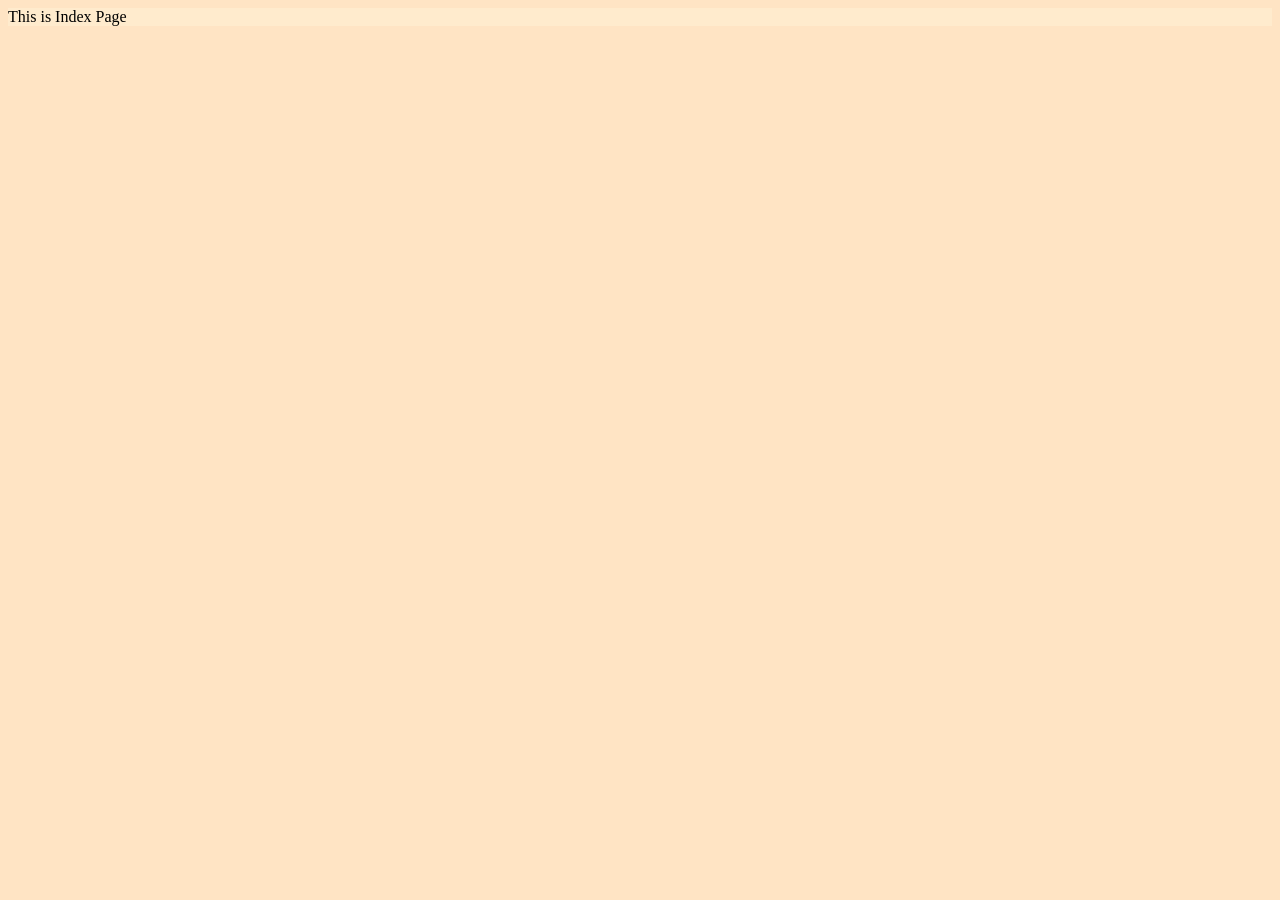
<file: templates/index.html>
<!DOCTYPE html>
<html lang="en">
<head>
    <meta charset="UTF-8">
    <meta name="viewport" content="width=device-width, initial-scale=1.0">
    <title>Document</title>
</head>
<body style="background-color: bisque;">
    <div style="background-color: blanchedalmond;">
        This is Index Page
    </div>
    
</body>
</html>
</file>
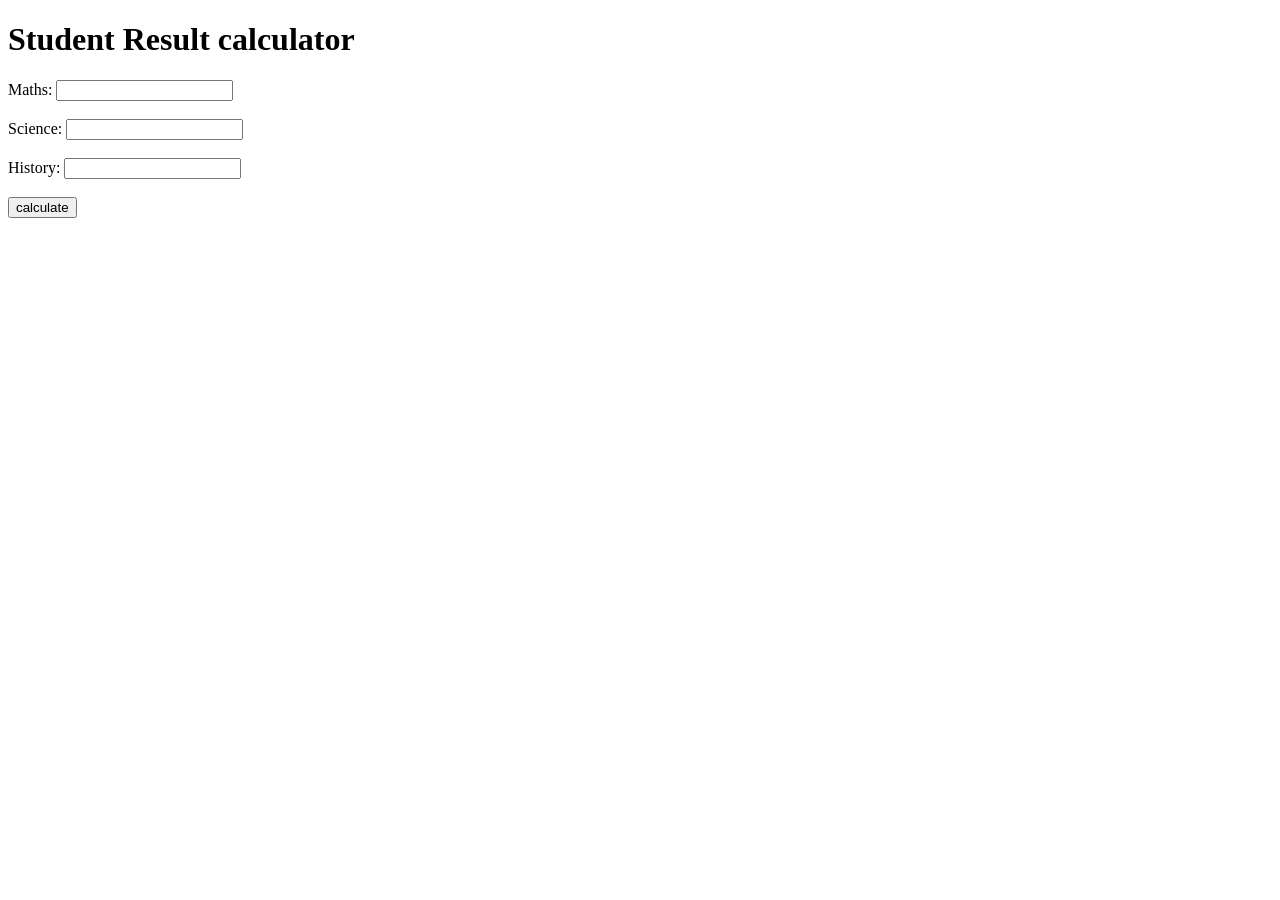
<file: templates/calculate.html>
<!DOCTYPE html>
<html>
<head>
    <title>calculate Result</title>
</head>

<body>

    <h1>Student Result calculator</h1>

    <form action="/calculate" method="POST">

        <label>Maths:</label>
        <input type="number" name="maths" required>
        <br><br>

        <label>Science:</label>
        <input type="number" name="science" required>
        <br><br>

        <label>History:</label>
        <input type="number" name="History" required>
        <br><br>

        <button type="submit">calculate</button>

    </form>

</body>
</html>
</file>
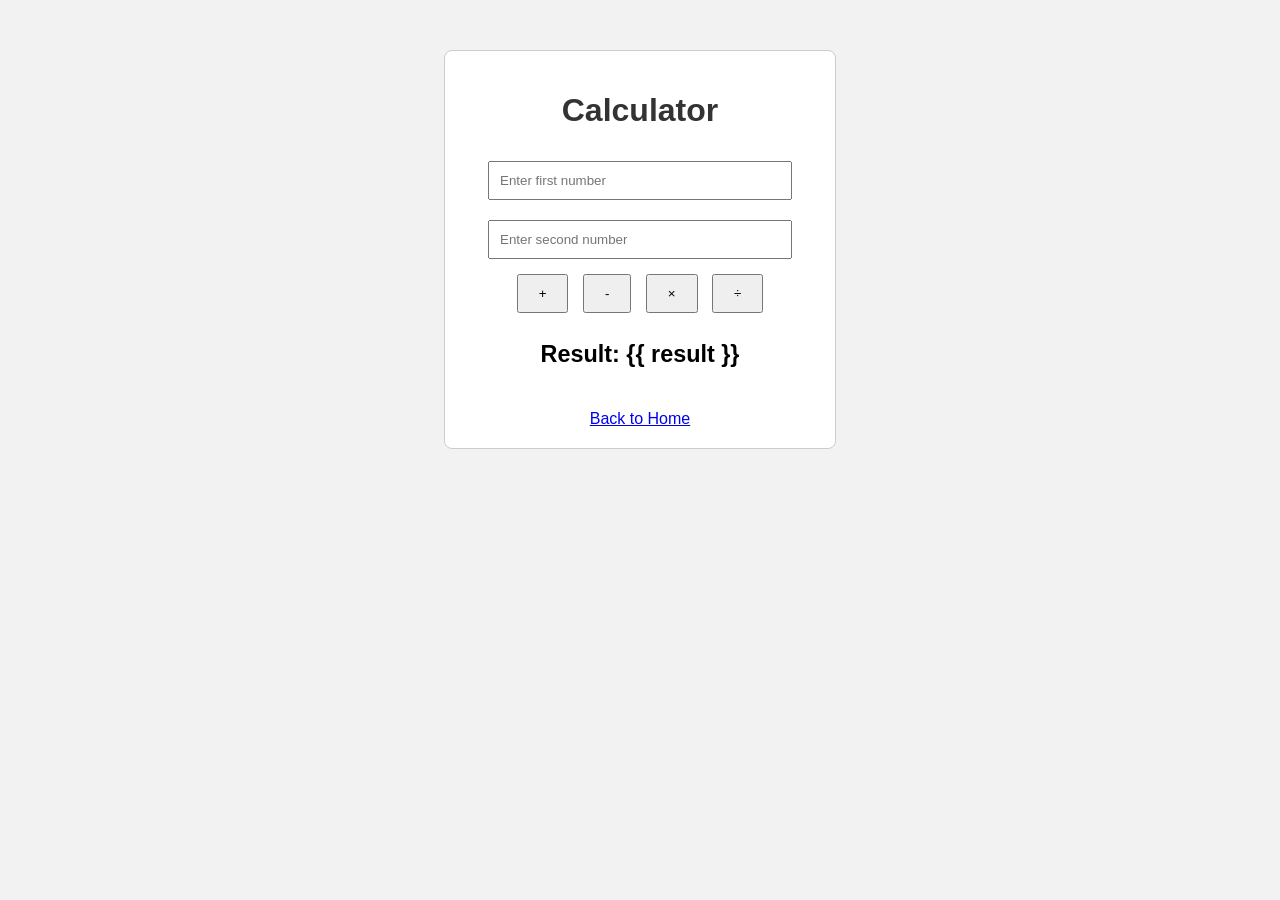
<file: templates/calculator.html>
<!DOCTYPE html>
<html>

<head>
    <title>Calculator</title>

    <style>

        body {
            font-family: Arial;
            text-align: center;
            margin-top: 50px;
            background-color: #f2f2f2;
        }

        .calculator {
            width: 350px;
            margin: auto;
            padding: 20px;
            background-color: white;
            border: 1px solid #ccc;
            border-radius: 8px;
        }

        h1 {
            color: #333;
        }

        input {
            padding: 10px;
            margin: 10px;
            width: 80%;
        }

        button {
            padding: 10px 20px;
            margin: 5px;
            cursor: pointer;
        }

        .result {
            margin-top: 20px;
            font-size: 20px;
        }

    </style>

</head>

<body>

    <div class="calculator">

        <h1>Calculator</h1>

        <form method="POST" action="/calculator">

            <input type="number"
                   step="any"
                   name="a"
                   placeholder="Enter first number"
                   required>

            <br>

            <input type="number"
                   step="any"
                   name="b"
                   placeholder="Enter second number"
                   required>

            <br>

            <button type="submit" name="operation" value="+">
                +
            </button>

            <button type="submit" name="operation" value="-">
                -
            </button>

            <button type="submit" name="operation" value="*">
                ×
            </button>

            <button type="submit" name="operation" value="/">
                ÷
            </button>

        </form>

        <div class="result">

            <h3>Result: {{ result }}</h3>

        </div>

        <br>

        <a href="/">
            Back to Home
        </a>

    </div>

</body>

</html>
</file>
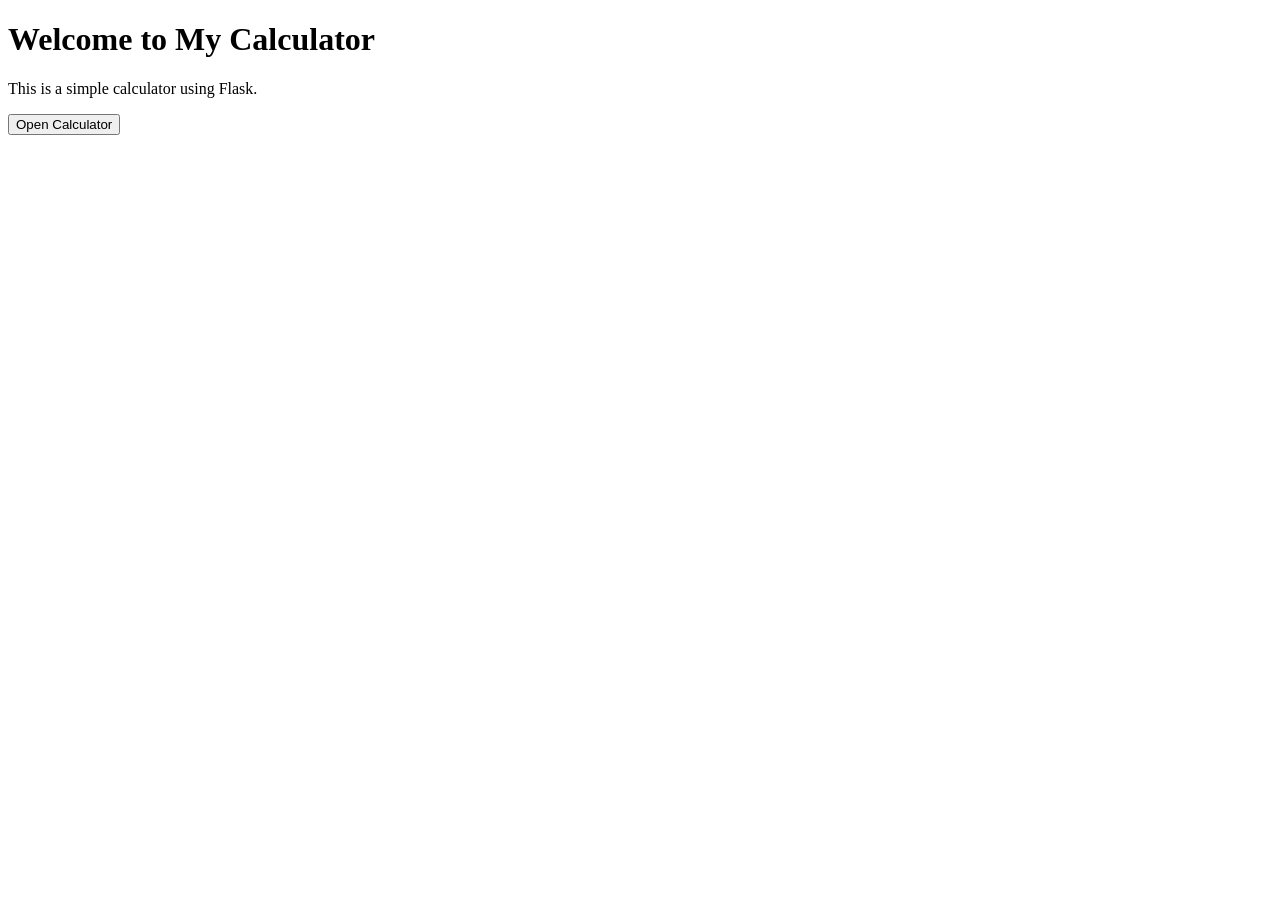
<file: templates/index1.html>
<!DOCTYPE html>
<html>

<head>
    <title>My Calculator</title>
</head>

<body>

    <h1>Welcome to My Calculator</h1>

    <p>This is a simple calculator using Flask.</p>

    <a href="/calculator">
        <button>Open Calculator</button>
    </a>

</body>

</html>
</file>
